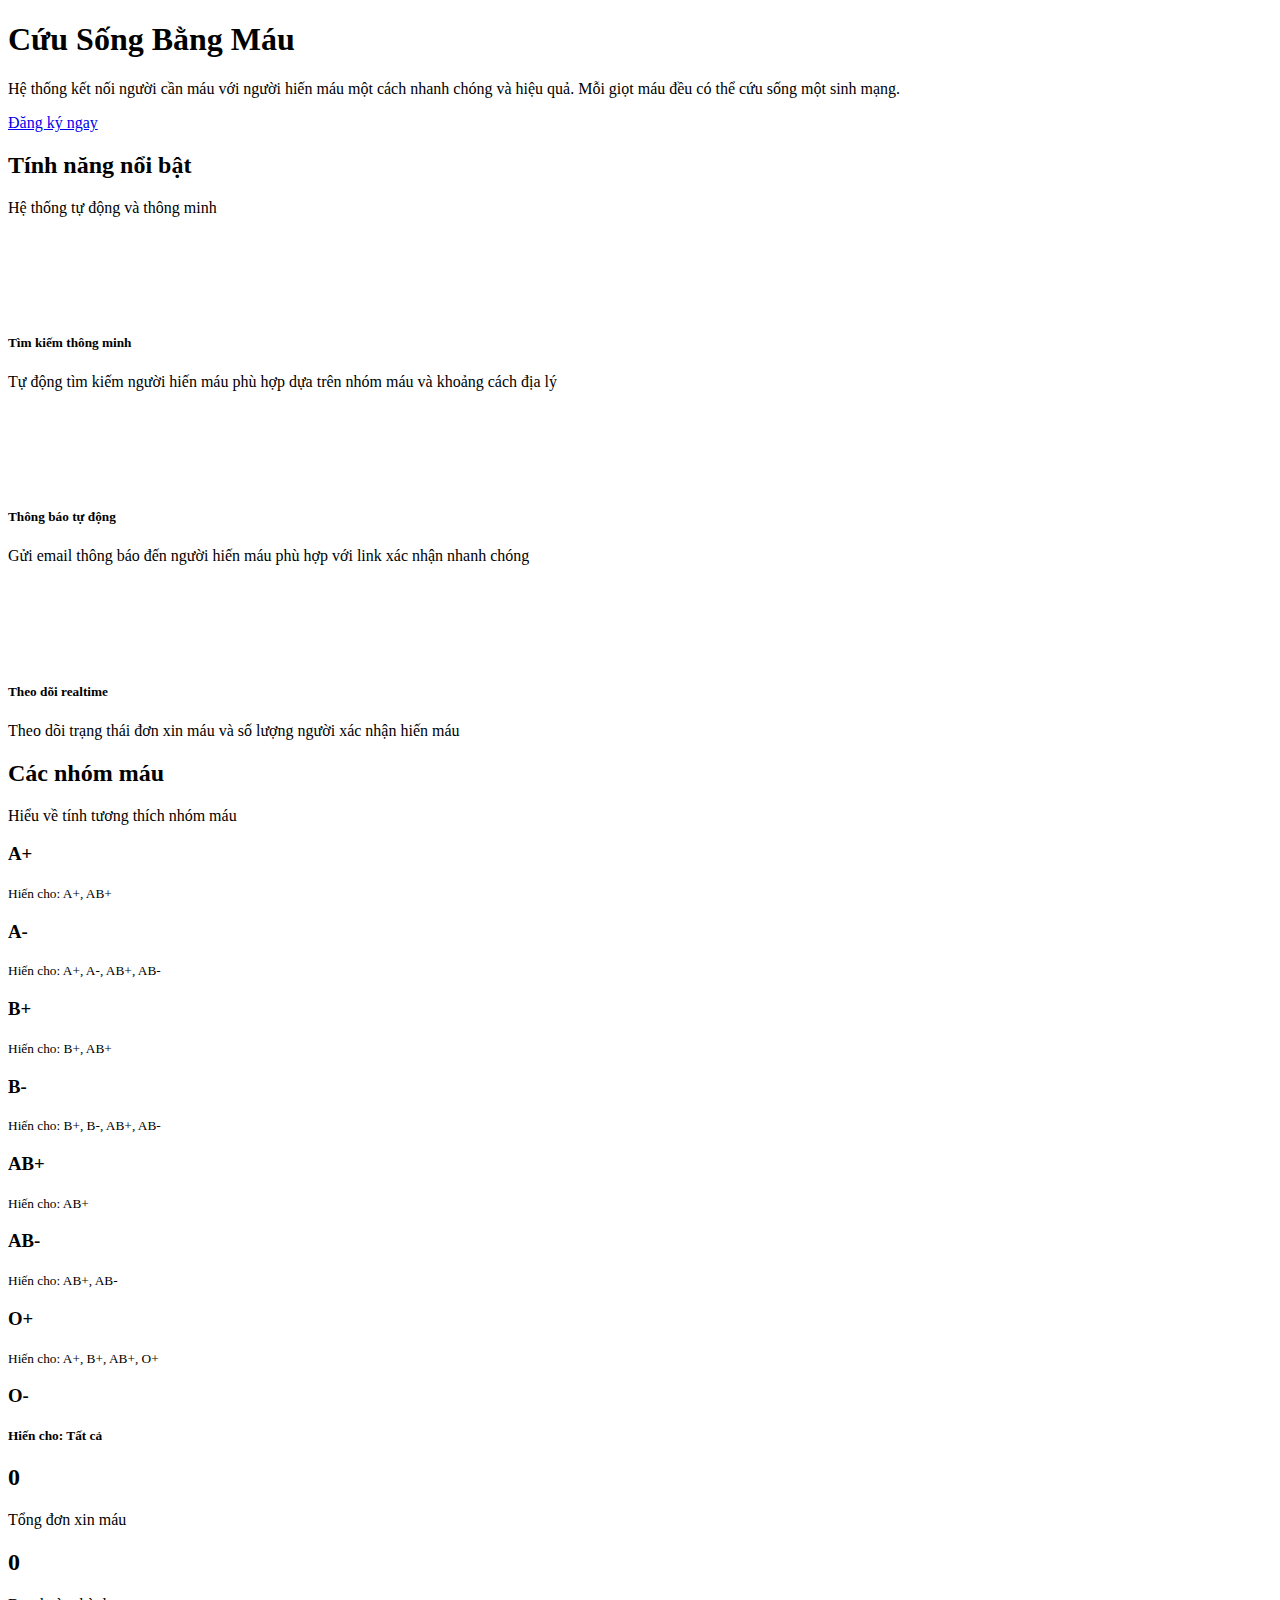
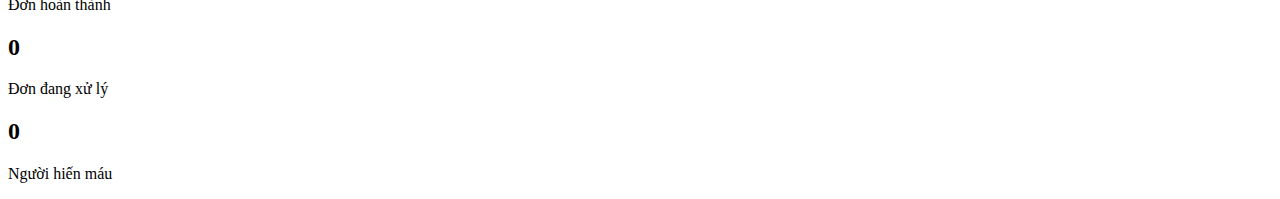
<file: blood-matching-support/src/main/resources/templates/index.html>
<!DOCTYPE html>
<html lang="vi" xmlns:th="http://www.thymeleaf.org" xmlns:sec="http://www.thymeleaf.org/extras/spring-security">
<head th:replace="~{fragments/layout :: head}">
    <title>Trang chủ - Blood Matching Support</title>
</head>

<body class="d-flex flex-column min-vh-100">
    <!-- Navigation -->
    <nav th:replace="~{fragments/layout :: navbar}"></nav>

    <!-- Main Content -->
    <main class="flex-grow-1">
        <!-- Hero Section -->
        <section class="bg-gradient-danger text-white py-5">
            <div class="container">
                <div class="row align-items-center">
                    <div class="col-lg-6">
                        <h1 class="display-4 fw-bold mb-4">
                            <i class="fas fa-heart text-white me-3"></i>
                            Cứu Sống Bằng Máu
                        </h1>
                        <p class="lead mb-4">
                            Hệ thống kết nối người cần máu với người hiến máu một cách nhanh chóng và hiệu quả. 
                            Mỗi giọt máu đều có thể cứu sống một sinh mạng.
                        </p>
                        <div class="d-flex gap-3 flex-wrap">
                            <a href="/blood-requests/create" class="btn btn-light btn-lg" data-auth-required style="display: none;">
                                <i class="fas fa-plus me-2"></i>Tạo đơn xin máu
                            </a>
                            <a href="/auth/register" class="btn btn-outline-light btn-lg" data-guest-only>
                                <i class="fas fa-user-plus me-2"></i>Đăng ký ngay
                            </a>
                        </div>
                    </div>
                    <div class="col-lg-6 text-center">
                        <i class="fas fa-heartbeat display-1 text-white opacity-75"></i>
                    </div>
                </div>
            </div>
        </section>

        <!-- Features Section -->
        <section class="py-5">
            <div class="container">
                <div class="row text-center mb-5">
                    <div class="col-12">
                        <h2 class="fw-bold text-danger">Tính năng nổi bật</h2>
                        <p class="text-muted">Hệ thống tự động và thông minh</p>
                    </div>
                </div>
                
                <div class="row g-4">
                    <div class="col-md-4">
                        <div class="card h-100 border-0 shadow-sm">
                            <div class="card-body text-center p-4">
                                <div class="bg-danger bg-opacity-10 rounded-circle d-inline-flex align-items-center justify-content-center mb-3" style="width: 80px; height: 80px;">
                                    <i class="fas fa-search-location fa-2x text-danger"></i>
                                </div>
                                <h5 class="card-title">Tìm kiếm thông minh</h5>
                                <p class="card-text text-muted">
                                    Tự động tìm kiếm người hiến máu phù hợp dựa trên nhóm máu và khoảng cách địa lý
                                </p>
                            </div>
                        </div>
                    </div>
                    
                    <div class="col-md-4">
                        <div class="card h-100 border-0 shadow-sm">
                            <div class="card-body text-center p-4">
                                <div class="bg-danger bg-opacity-10 rounded-circle d-inline-flex align-items-center justify-content-center mb-3" style="width: 80px; height: 80px;">
                                    <i class="fas fa-envelope fa-2x text-danger"></i>
                                </div>
                                <h5 class="card-title">Thông báo tự động</h5>
                                <p class="card-text text-muted">
                                    Gửi email thông báo đến người hiến máu phù hợp với link xác nhận nhanh chóng
                                </p>
                            </div>
                        </div>
                    </div>
                    
                    <div class="col-md-4">
                        <div class="card h-100 border-0 shadow-sm">
                            <div class="card-body text-center p-4">
                                <div class="bg-danger bg-opacity-10 rounded-circle d-inline-flex align-items-center justify-content-center mb-3" style="width: 80px; height: 80px;">
                                    <i class="fas fa-chart-line fa-2x text-danger"></i>
                                </div>
                                <h5 class="card-title">Theo dõi realtime</h5>
                                <p class="card-text text-muted">
                                    Theo dõi trạng thái đơn xin máu và số lượng người xác nhận hiến máu
                                </p>
                            </div>
                        </div>
                    </div>
                </div>
            </div>
        </section>

        <!-- Blood Types Section -->
        <section class="bg-light py-5">
            <div class="container">
                <div class="row text-center mb-5">
                    <div class="col-12">
                        <h2 class="fw-bold text-danger">Các nhóm máu</h2>
                        <p class="text-muted">Hiểu về tính tương thích nhóm máu</p>
                    </div>
                </div>
                
                <div class="row g-3">
                    <div class="col-md-3 col-sm-6">
                        <div class="card text-center border-danger">
                            <div class="card-body">
                                <h3 class="text-danger fw-bold">A+</h3>
                                <small class="text-muted">Hiến cho: A+, AB+</small>
                            </div>
                        </div>
                    </div>
                    <div class="col-md-3 col-sm-6">
                        <div class="card text-center border-danger">
                            <div class="card-body">
                                <h3 class="text-danger fw-bold">A-</h3>
                                <small class="text-muted">Hiến cho: A+, A-, AB+, AB-</small>
                            </div>
                        </div>
                    </div>
                    <div class="col-md-3 col-sm-6">
                        <div class="card text-center border-danger">
                            <div class="card-body">
                                <h3 class="text-danger fw-bold">B+</h3>
                                <small class="text-muted">Hiến cho: B+, AB+</small>
                            </div>
                        </div>
                    </div>
                    <div class="col-md-3 col-sm-6">
                        <div class="card text-center border-danger">
                            <div class="card-body">
                                <h3 class="text-danger fw-bold">B-</h3>
                                <small class="text-muted">Hiến cho: B+, B-, AB+, AB-</small>
                            </div>
                        </div>
                    </div>
                    <div class="col-md-3 col-sm-6">
                        <div class="card text-center border-danger">
                            <div class="card-body">
                                <h3 class="text-danger fw-bold">AB+</h3>
                                <small class="text-muted">Hiến cho: AB+</small>
                            </div>
                        </div>
                    </div>
                    <div class="col-md-3 col-sm-6">
                        <div class="card text-center border-danger">
                            <div class="card-body">
                                <h3 class="text-danger fw-bold">AB-</h3>
                                <small class="text-muted">Hiến cho: AB+, AB-</small>
                            </div>
                        </div>
                    </div>
                    <div class="col-md-3 col-sm-6">
                        <div class="card text-center border-danger">
                            <div class="card-body">
                                <h3 class="text-danger fw-bold">O+</h3>
                                <small class="text-muted">Hiến cho: A+, B+, AB+, O+</small>
                            </div>
                        </div>
                    </div>
                    <div class="col-md-3 col-sm-6">
                        <div class="card text-center border-success">
                            <div class="card-body">
                                <h3 class="text-success fw-bold">O-</h3>
                                <small class="text-success"><strong>Hiến cho: Tất cả</strong></small>
                            </div>
                        </div>
                    </div>
                </div>
            </div>
        </section>

        <!-- Statistics Section -->
        <section class="py-5" sec:authorize="isAuthenticated()">
            <div class="container">
                <div class="row text-center">
                    <div class="col-md-3">
                        <div class="card border-0">
                            <div class="card-body">
                                <h2 class="text-danger fw-bold" th:text="${totalRequests != null ? totalRequests : '0'}">0</h2>
                                <p class="text-muted mb-0">Tổng đơn xin máu</p>
                            </div>
                        </div>
                    </div>
                    <div class="col-md-3">
                        <div class="card border-0">
                            <div class="card-body">
                                <h2 class="text-success fw-bold" th:text="${completedRequests != null ? completedRequests : '0'}">0</h2>
                                <p class="text-muted mb-0">Đơn hoàn thành</p>
                            </div>
                        </div>
                    </div>
                    <div class="col-md-3">
                        <div class="card border-0">
                            <div class="card-body">
                                <h2 class="text-warning fw-bold" th:text="${pendingRequests != null ? pendingRequests : '0'}">0</h2>
                                <p class="text-muted mb-0">Đơn đang xử lý</p>
                            </div>
                        </div>
                    </div>
                    <div class="col-md-3">
                        <div class="card border-0">
                            <div class="card-body">
                                <h2 class="text-info fw-bold" th:text="${totalDonors != null ? totalDonors : '0'}">0</h2>
                                <p class="text-muted mb-0">Người hiến máu</p>
                            </div>
                        </div>
                    </div>
                </div>
            </div>
        </section>
    </main>

    <!-- Footer -->
    <footer th:replace="~{fragments/layout :: footer}"></footer>

    <!-- Scripts -->
    <div th:replace="~{fragments/layout :: scripts}"></div>
</body>
</html>
</file>
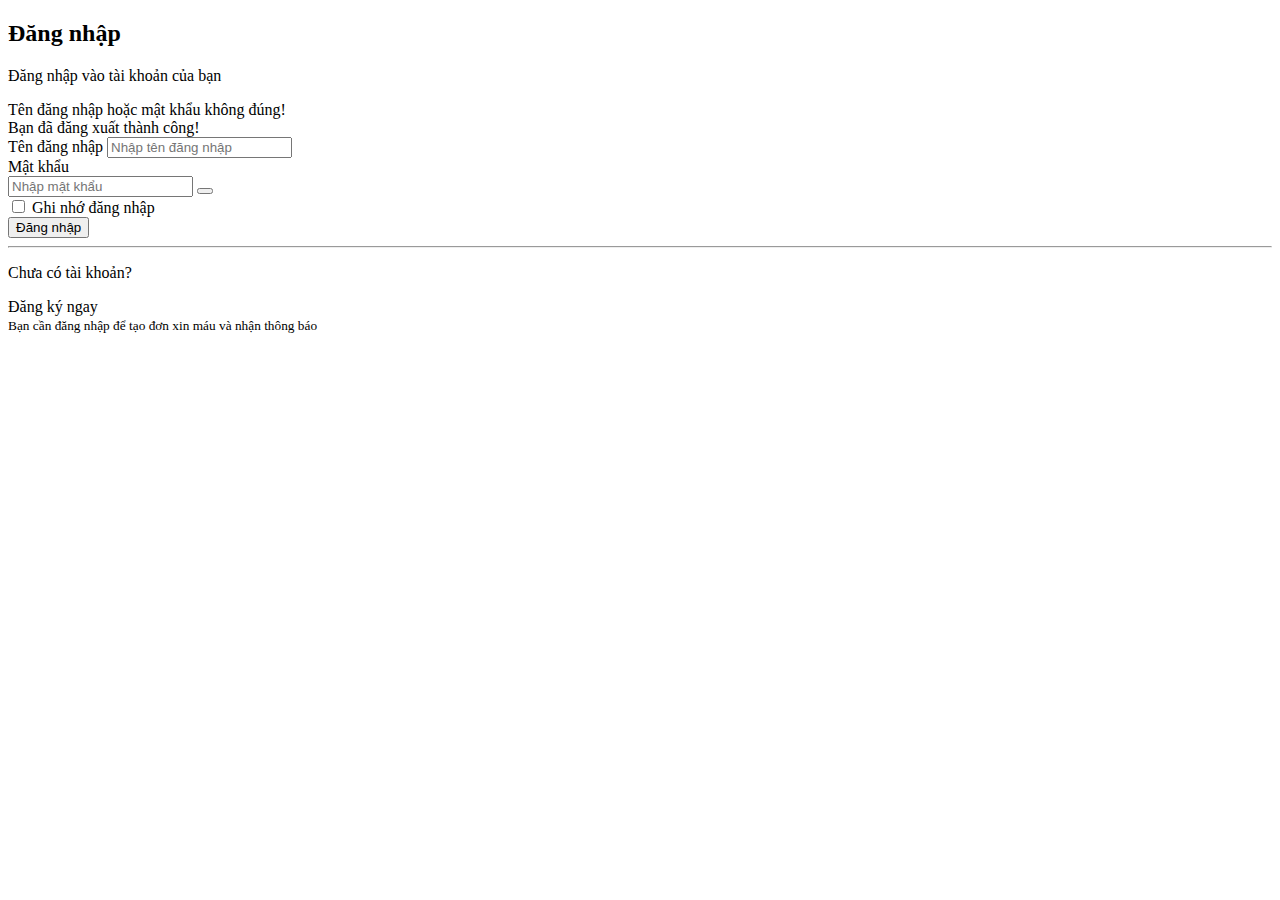
<file: blood-matching-support/src/main/resources/templates/auth/login.html>
<!DOCTYPE html>
<html lang="vi" xmlns:th="http://www.thymeleaf.org">
<head th:replace="~{fragments/layout :: head}">
    <title>Đăng nhập - Blood Matching Support</title>
</head>

<body class="d-flex flex-column min-vh-100 bg-light">
    <!-- Navigation -->
    <nav th:replace="~{fragments/layout :: navbar}"></nav>

    <!-- Main Content -->
    <main class="flex-grow-1 d-flex align-items-center py-5">
        <div class="container">
            <div class="row justify-content-center">
                <div class="col-md-6 col-lg-4">
                    <div class="card shadow">
                        <div class="card-body p-5">
                            <!-- Logo/Title -->
                            <div class="text-center mb-4">
                                <i class="fas fa-heart fa-3x text-danger mb-3"></i>
                                <h2 class="fw-bold text-danger">Đăng nhập</h2>
                                <p class="text-muted">Đăng nhập vào tài khoản của bạn</p>
                            </div>

                            <!-- Error Messages -->
                            <div th:if="${param.error}" class="alert alert-danger" role="alert">
                                <i class="fas fa-exclamation-triangle me-2"></i>
                                Tên đăng nhập hoặc mật khẩu không đúng!
                            </div>

                            <div th:if="${param.logout}" class="alert alert-success" role="alert">
                                <i class="fas fa-check-circle me-2"></i>
                                Bạn đã đăng xuất thành công!
                            </div>

                            <!-- Login Form -->
                            <form id="loginForm">
                                <div class="mb-3">
                                    <label for="username" class="form-label">
                                        <i class="fas fa-user me-1"></i>Tên đăng nhập
                                    </label>
                                    <input type="text" class="form-control form-control-lg" 
                                           id="username" name="username" required 
                                           placeholder="Nhập tên đăng nhập">
                                </div>

                                <div class="mb-3">
                                    <label for="password" class="form-label">
                                        <i class="fas fa-lock me-1"></i>Mật khẩu
                                    </label>
                                    <div class="input-group">
                                        <input type="password" class="form-control form-control-lg" 
                                               id="password" name="password" required 
                                               placeholder="Nhập mật khẩu">
                                        <button class="btn btn-outline-secondary" type="button" 
                                                onclick="togglePassword()">
                                            <i class="fas fa-eye" id="toggleIcon"></i>
                                        </button>
                                    </div>
                                </div>

                                <div class="mb-3 form-check">
                                    <input type="checkbox" class="form-check-input" id="remember" name="remember-me">
                                    <label class="form-check-label" for="remember">
                                        Ghi nhớ đăng nhập
                                    </label>
                                </div>

                                <div class="d-grid">
                                    <button type="submit" class="btn btn-danger btn-lg">
                                        <i class="fas fa-sign-in-alt me-2"></i>Đăng nhập
                                    </button>
                                </div>
                            </form>

                            <!-- Divider -->
                            <hr class="my-4">

                            <!-- Register Link -->
                            <div class="text-center">
                                <p class="mb-0">Chưa có tài khoản?</p>
                                <a th:href="@{/auth/register}" class="btn btn-outline-danger">
                                    <i class="fas fa-user-plus me-2"></i>Đăng ký ngay
                                </a>
                            </div>
                        </div>
                    </div>

                    <!-- Info Card -->
                    <div class="card mt-4 border-info">
                        <div class="card-body text-center">
                            <i class="fas fa-info-circle text-info me-2"></i>
                            <small class="text-muted">
                                Bạn cần đăng nhập để tạo đơn xin máu và nhận thông báo
                            </small>
                        </div>
                    </div>
                </div>
            </div>
        </div>
    </main>

    <!-- Footer -->
    <footer th:replace="~{fragments/layout :: footer}"></footer>

    <!-- Scripts -->
    <div th:replace="~{fragments/layout :: scripts}"></div>
    
    <script>
        function togglePassword() {
            const passwordField = document.getElementById('password');
            const toggleIcon = document.getElementById('toggleIcon');
            
            if (passwordField.type === 'password') {
                passwordField.type = 'text';
                toggleIcon.classList.remove('fa-eye');
                toggleIcon.classList.add('fa-eye-slash');
            } else {
                passwordField.type = 'password';
                toggleIcon.classList.remove('fa-eye-slash');
                toggleIcon.classList.add('fa-eye');
            }
        }

        // Handle login form submission
        document.getElementById('loginForm').addEventListener('submit', async function(e) {
            e.preventDefault();
            
            const username = document.getElementById('username').value.trim();
            const password = document.getElementById('password').value.trim();
            
            // Validate inputs
            if (!username || !password) {
                showAlert('danger', 'Username hoặc mật khẩu không được để trống!');
                return;
            }
            
            try {
                const response = await fetch('/api/auth/login', {
                    method: 'POST',
                    headers: {
                        'Content-Type': 'application/json',
                    },
                    body: JSON.stringify({
                        username: username,  // Sửa từ userName thành username
                        password: password
                    })
                });
                
                const data = await response.json();
                
                if (response.ok && data.token) {
                    // Store JWT token and user info
                    localStorage.setItem('authToken', data.token);
                    localStorage.setItem('accountId', data.accountId);
                    localStorage.setItem('userRole', data.role);
                    
                    // Show success message
                    showAlert('success', 'Đăng nhập thành công!');
                    
                    // Redirect to home page after 1 second
                    setTimeout(() => {
                        window.location.href = '/';
                    }, 1000);
                } else {
                    showAlert('danger', data.message || 'Đăng nhập thất bại!');
                }
            } catch (error) {
                console.error('Login error:', error);
                showAlert('danger', 'Lỗi kết nối! Vui lòng thử lại.');
            }
        });

        function showAlert(type, message) {
            const alertDiv = document.createElement('div');
            alertDiv.className = `alert alert-${type} alert-dismissible fade show`;
            alertDiv.innerHTML = `
                <i class="fas fa-${type === 'success' ? 'check-circle' : 'exclamation-triangle'} me-2"></i>
                ${message}
                <button type="button" class="btn-close" data-bs-dismiss="alert"></button>
            `;
            
            // Insert at the top of the card body
            const cardBody = document.querySelector('.card-body');
            cardBody.insertBefore(alertDiv, cardBody.firstChild);
            
            // Auto-hide after 5 seconds
            setTimeout(() => {
                alertDiv.remove();
            }, 5000);
        }
    </script>
</body>
</html>
</file>
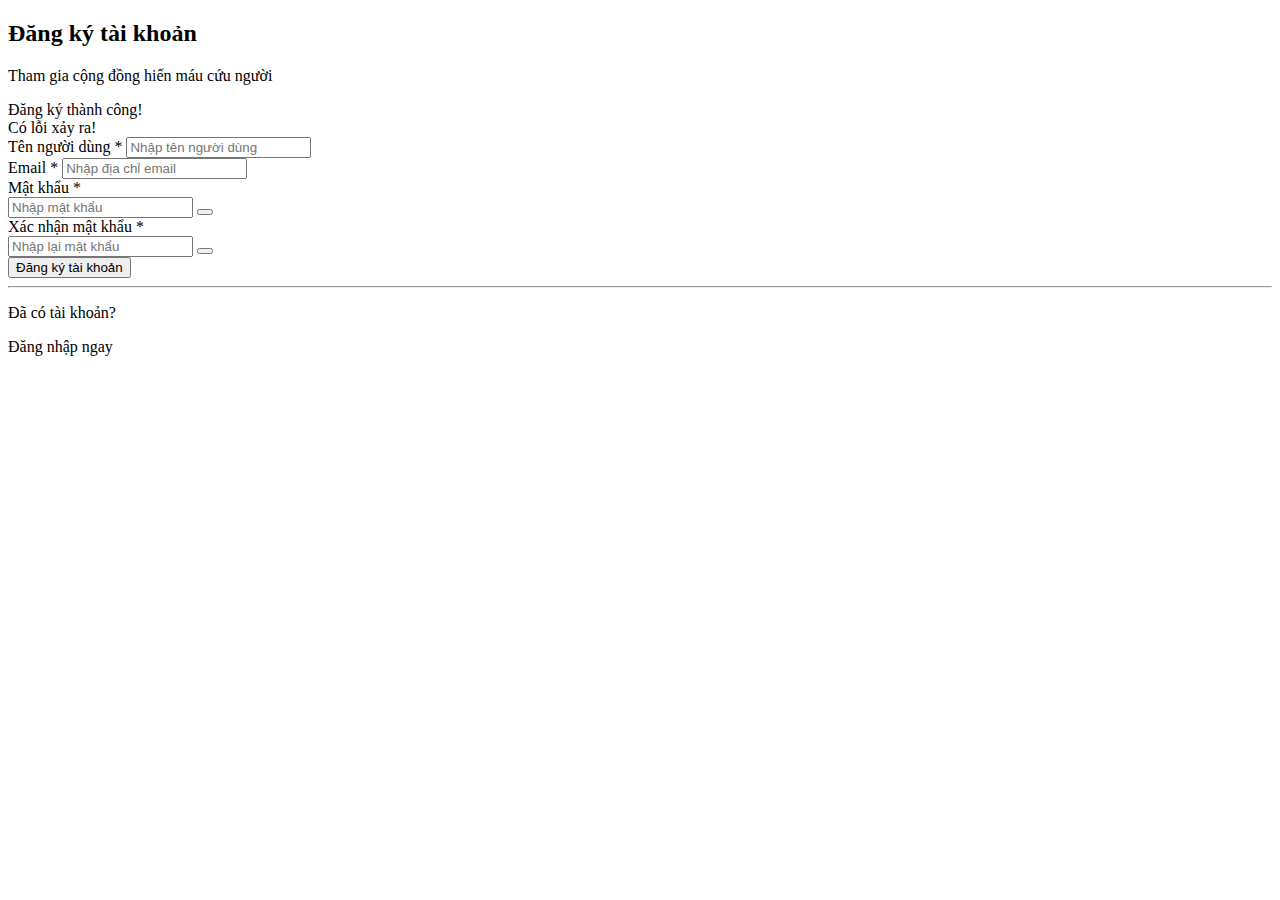
<file: blood-matching-support/src/main/resources/templates/auth/register.html>
<!DOCTYPE html>
<html lang="vi" xmlns:th="http://www.thymeleaf.org">
<head th:replace="~{fragments/layout :: head}">
</head>

<body class="d-flex flex-column min-vh-100 bg-light">
    <!-- Navigation -->
    <nav th:replace="~{fragments/layout :: navbar}"></nav>

    <!-- Main Content -->
    <main class="flex-grow-1 py-5">
        <div class="container">
            <div class="row justify-content-center">
                <div class="col-md-8 col-lg-6">
                    <div class="card shadow">
                        <div class="card-body p-5">
                            <!-- Logo/Title -->
                            <div class="text-center mb-4">
                                <i class="fas fa-user-plus fa-3x text-danger mb-3"></i>
                                <h2 class="fw-bold text-danger">Đăng ký tài khoản</h2>
                                <p class="text-muted">Tham gia cộng đồng hiến máu cứu người</p>
                            </div>

                            <!-- Success Message -->
                            <div th:if="${success}" class="alert alert-success" role="alert">
                                <i class="fas fa-check-circle me-2"></i>
                                <span th:text="${success}">Đăng ký thành công!</span>
                            </div>

                            <!-- Error Messages -->
                            <div th:if="${error}" class="alert alert-danger" role="alert">
                                <i class="fas fa-exclamation-triangle me-2"></i>
                                <span th:text="${error}">Có lỗi xảy ra!</span>
                            </div>

                            <!-- Register Form -->
                            <form id="registerForm">
                                <div class="row">
                                    <div class="col-md-6 mb-3">
                                        <label for="username" class="form-label">
                                            <i class="fas fa-user me-1"></i>Tên người dùng <span class="text-danger">*</span>
                                        </label>
                                        <input type="text" class="form-control" 
                                                name="username" id="username" required 
                                                placeholder="Nhập tên người dùng">
                                    </div>
                                    <div class="col-md-6 mb-3">
                                        <label for="email" class="form-label">
                                            <i class="fas fa-envelope me-1"></i>Email <span class="text-danger">*</span>
                                        </label>
                                        <input type="email" class="form-control" 
                                                name="email" id="email" required 
                                                placeholder="Nhập địa chỉ email">
                                    </div>
                                </div>

                                <div class="row">
                                    <div class="col-md-6">
                                        <div class="mb-3">
                                            <label for="password" class="form-label">
                                                <i class="fas fa-lock me-1"></i>Mật khẩu <span class="text-danger">*</span>
                                            </label>
                                            <div class="input-group">
                                                <input type="password" class="form-control" 
                                                       name="password" id="password" required 
                                                       placeholder="Nhập mật khẩu">
                                                <button class="btn btn-outline-secondary" type="button" 
                                                        onclick="togglePassword('password', 'toggleIcon1')">
                                                    <i class="fas fa-eye" id="toggleIcon1"></i>
                                                </button>
                                            </div>
                                        </div>
                                    </div>
                                    
                                    <div class="col-md-6">
                                        <div class="mb-3">
                                            <label for="confirmPassword" class="form-label">
                                                <i class="fas fa-lock me-1"></i>Xác nhận mật khẩu <span class="text-danger">*</span>
                                            </label>
                                            <div class="input-group">
                                                <input type="password" class="form-control" 
                                                       name="confirmPassword" id="confirmPassword" required 
                                                       placeholder="Nhập lại mật khẩu">
                                                <button class="btn btn-outline-secondary" type="button" 
                                                        onclick="togglePassword('confirmPassword', 'toggleIcon2')">
                                                    <i class="fas fa-eye" id="toggleIcon2"></i>
                                                </button>
                                            </div>
                                        </div>
                                    </div>
                                </div>

                                <div class="d-grid">
                                    <button type="submit" class="btn btn-danger btn-lg">
                                        <i class="fas fa-user-plus me-2"></i>Đăng ký tài khoản
                                    </button>
                                </div>
                            </form>

                            <!-- Divider -->
                            <hr class="my-4">

                            <!-- Login Link -->
                            <div class="text-center">
                                <p class="mb-0">Đã có tài khoản?</p>
                                <a th:href="@{/auth/login}" class="btn btn-outline-danger">
                                    <i class="fas fa-sign-in-alt me-2"></i>Đăng nhập ngay
                                </a>
                            </div>
                        </div>
                    </div>
                </div>
            </div>
        </div>
    </main>

    <!-- Footer -->
    <footer th:replace="~{fragments/layout :: footer}"></footer>

    <!-- Scripts -->
    <div th:replace="~{fragments/layout :: scripts}"></div>
    
    <script>
        function togglePassword(fieldId, iconId) {
            const passwordField = document.getElementById(fieldId);
            const toggleIcon = document.getElementById(iconId);
            
            if (passwordField.type === 'password') {
                passwordField.type = 'text';
                toggleIcon.classList.remove('fa-eye');
                toggleIcon.classList.add('fa-eye-slash');
            } else {
                passwordField.type = 'password';
                toggleIcon.classList.remove('fa-eye-slash');
                toggleIcon.classList.add('fa-eye');
            }
        }
    </script>
    <script th:src="@{/js/register.js}"></script>
</body>
</html>
</file>
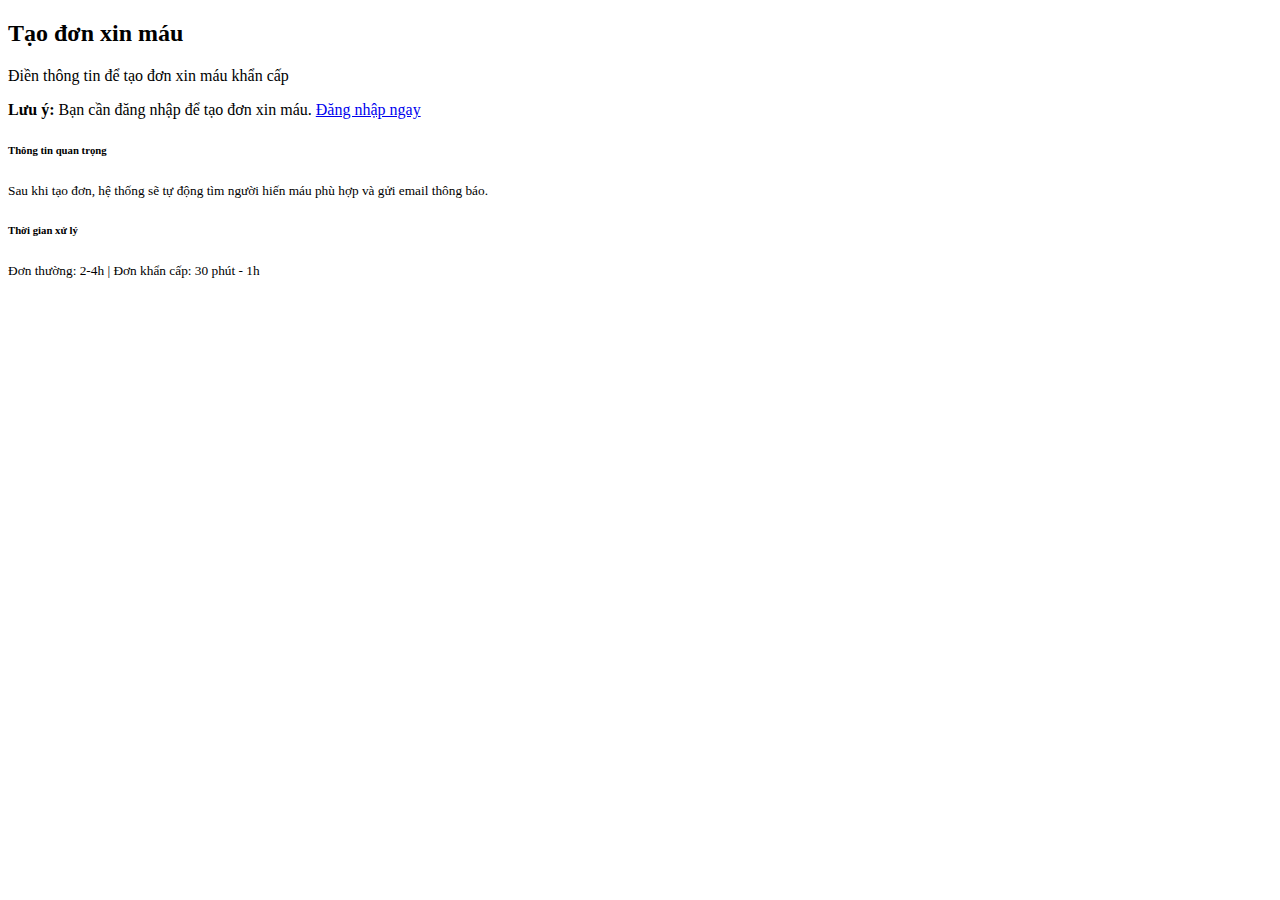
<file: blood-matching-support/src/main/resources/templates/blood-request/create.html>
<!DOCTYPE html>
<html lang="vi" xmlns:th="http://www.thymeleaf.org" xmlns:sec="http://www.thymeleaf.org/extras/spring-security">
<head th:replace="~{fragments/layout :: head}">
    <title>Tạo đơn xin máu - Blood Matching Support</title>
</head>

<body class="d-flex flex-column min-vh-100 bg-light">
    <!-- Navigation -->
    <nav th:replace="~{fragments/layout :: navbar}"></nav>

    <!-- Main Content -->
    <main class="flex-grow-1 py-5">
        <div class="container">
            <div class="row justify-content-center">
                <div class="col-md-8 col-lg-6">
                    <!-- Header -->
                    <div class="text-center mb-4">
                        <i class="fas fa-plus-circle fa-3x text-danger mb-3"></i>
                        <h2 class="fw-bold text-danger">Tạo đơn xin máu</h2>
                        <p class="text-muted">Điền thông tin để tạo đơn xin máu khẩn cấp</p>
                    </div>

                    <div class="card shadow">
                        <div class="card-body p-4">
                            <!-- Warning for authentication -->
                            <div class="alert alert-warning" role="alert" id="authWarning" style="display: none;">
                                <i class="fas fa-info-circle me-2"></i>
                                <strong>Lưu ý:</strong> Bạn cần đăng nhập để tạo đơn xin máu. 
                                <a href="/auth/login" class="alert-link">Đăng nhập ngay</a>
                            </div>

                            <!-- Create Request Form -->
                            <form id="bloodRequestForm" style="display: none;">
                                <div class="row">
                                    <div class="col-md-6 mb-3">
                                        <label for="patientName" class="form-label">
                                            <i class="fas fa-user-injured me-1"></i>Tên bệnh nhân <span class="text-danger">*</span>
                                        </label>
                                        <input type="text" class="form-control" 
                                               id="patientName" name="patientName" required 
                                               placeholder="Nhập tên bệnh nhân">
                                        <div class="invalid-feedback"></div>
                                    </div>

                                    <div class="col-md-6 mb-3">
                                        <label for="requestDate" class="form-label">
                                            <i class="fas fa-calendar-alt me-1"></i>Ngày cần máu <span class="text-danger">*</span>
                                        </label>
                                        <input type="date" class="form-control" 
                                               id="requestDate" name="requestDate" required>
                                        <div class="invalid-feedback"></div>
                                    </div>
                                </div>

                                <div class="row">
                                    <div class="col-md-6 mb-3">
                                        <label for="bloodType" class="form-label">
                                            <i class="fas fa-tint me-1"></i>Nhóm máu <span class="text-danger">*</span>
                                        </label>
                                        <select class="form-select" id="bloodType" name="bloodType" required>
                                            <option value="">Chọn nhóm máu</option>
                                            <option value="A">A</option>
                                            <option value="B">B</option>
                                            <option value="AB">AB</option>
                                            <option value="O">O</option>
                                        </select>
                                        <div class="invalid-feedback"></div>
                                    </div>

                                    <div class="col-md-6 mb-3">
                                        <label for="rhFactor" class="form-label">
                                            <i class="fas fa-plus-circle me-1"></i>Yếu tố Rh <span class="text-danger">*</span>
                                        </label>
                                        <select class="form-select" id="rhFactor" name="rhFactor" required>
                                            <option value="">Chọn Rh</option>
                                            <option value="POSITIVE">Dương (+)</option>
                                            <option value="NEGATIVE">Âm (-)</option>
                                        </select>
                                        <div class="invalid-feedback"></div>
                                    </div>
                                </div>

                                <div class="row">
                                    <div class="col-md-6 mb-3">
                                        <label for="componentType" class="form-label">
                                            <i class="fas fa-flask me-1"></i>Loại thành phần máu <span class="text-danger">*</span>
                                        </label>
                                        <select class="form-select" id="componentType" name="componentType" required>
                                            <option value="">Chọn loại thành phần</option>
                                            <option value="RED_BLOOD_CELL">Hồng cầu</option>
                                            <option value="PLASMA">Plasma</option>
                                            <option value="PLATELET">Tiểu cầu</option>
                                        </select>
                                        <div class="invalid-feedback"></div>
                                    </div>

                                    <div class="col-md-6 mb-3">
                                        <label for="volume" class="form-label">
                                            <i class="fas fa-thermometer-half me-1"></i>Thể tích cần (ml) <span class="text-danger">*</span>
                                        </label>
                                        <input type="number" class="form-control" 
                                               id="volume" name="volume" required 
                                               min="100" step="1" placeholder="Ví dụ: 500">
                                        <div class="form-text">Đơn vị tính: ml (milliliter)</div>
                                        <div class="invalid-feedback"></div>
                                    </div>
                                </div>

                                <div class="mb-3 form-check">
                                    <input type="checkbox" class="form-check-input" id="isEmergency" name="isEmergency">
                                    <label class="form-check-label" for="isEmergency">
                                        <i class="fas fa-exclamation-triangle text-warning me-1"></i>
                                        <strong>Trường hợp khẩn cấp</strong>
                                    </label>
                                    <div class="form-text">Tick vào ô này nếu bệnh nhân cần máu gấp trong vòng 24h</div>
                                </div>

                                <div class="d-grid gap-2 d-md-flex justify-content-md-end">
                                    <a th:href="@{/blood-requests}" class="btn btn-outline-secondary me-md-2">
                                        <i class="fas fa-arrow-left me-2"></i>Quay lại
                                    </a>
                                    <button type="submit" class="btn btn-danger">
                                        <i class="fas fa-plus me-2"></i>Tạo đơn xin máu
                                    </button>
                                </div>
                            </form>
                        </div>
                    </div>

                    <!-- Info Cards -->
                    <div class="row mt-4">
                        <div class="col-md-6">
                            <div class="card border-info">
                                <div class="card-body text-center">
                                    <i class="fas fa-info-circle text-info fa-2x mb-2"></i>
                                    <h6 class="card-title">Thông tin quan trọng</h6>
                                    <small class="text-muted">
                                        Sau khi tạo đơn, hệ thống sẽ tự động tìm người hiến máu phù hợp và gửi email thông báo.
                                    </small>
                                </div>
                            </div>
                        </div>
                        <div class="col-md-6">
                            <div class="card border-warning">
                                <div class="card-body text-center">
                                    <i class="fas fa-clock text-warning fa-2x mb-2"></i>
                                    <h6 class="card-title">Thời gian xử lý</h6>
                                    <small class="text-muted">
                                        Đơn thường: 2-4h | Đơn khẩn cấp: 30 phút - 1h
                                    </small>
                                </div>
                            </div>
                        </div>
                    </div>
                </div>
            </div>
        </div>
    </main>

    <!-- Footer -->
    <footer th:replace="~{fragments/layout :: footer}"></footer>

    <!-- Scripts -->
    <div th:replace="~{fragments/layout :: scripts}"></div>
    
    <script>
        document.addEventListener('DOMContentLoaded', function() {
            const token = localStorage.getItem('authToken');
            const userRole = localStorage.getItem('userRole');
            const authWarning = document.getElementById('authWarning');
            const form = document.getElementById('bloodRequestForm');

            if (token && userRole && ['ADMIN', 'STAFF', 'MEMBER'].includes(userRole)) {
                console.log('Debug - Hiển thị form');
                form.style.display = 'block';
                authWarning.style.display = 'none';
            } else {
                console.log('Debug - Hiển thị cảnh báo đăng nhập');
                authWarning.style.display = 'block';
                form.style.display = 'none';
            }

            form.addEventListener('submit', async function(e) {
                e.preventDefault();
                
                if (!token) {
                    alert('Vui lòng đăng nhập để thực hiện chức năng này.');
                    window.location.href = '/auth/login';
                    return;
                }

                const formData = new FormData(this);
                const data = {
                    patientName: formData.get('patientName'),
                    requestDate: formData.get('requestDate'),
                    bloodCode: formData.get('bloodType') + '_' + formData.get('rhFactor') + '_' + formData.get('componentType'),
                    volume: parseInt(formData.get('volume')),
                    address: formData.get('address') || '',
                    isEmergency: formData.get('isEmergency') === 'on'
                };
                
                try {
                    const response = await fetch('/api/blood-requests/create', {
                        method: 'POST',
                        headers: {
                            'Content-Type': 'application/json',
                            'Authorization': 'Bearer ' + token
                        },
                        body: JSON.stringify(data)
                    });
                    
                    if (response.ok) {
                        alert('Tạo đơn xin máu thành công!');
                        window.location.href = '/blood-requests/list'; // Chuyển hướng đến trang danh sách
                    } else if (response.status === 403) {
                        alert('Bạn không có quyền thực hiện hành động này. Vui lòng đăng nhập lại.');
                        localStorage.clear();
                        window.location.href = '/auth/login';
                    }
                    else {
                        const error = await response.text();
                        alert('Lỗi: ' + (error || 'Không thể tạo đơn xin máu.'));
                    }
                } catch (error) {
                    alert('Có lỗi kết nối xảy ra: ' + error.message);
                }
            });
        });
    </script>
</body>
</html>
</file>
